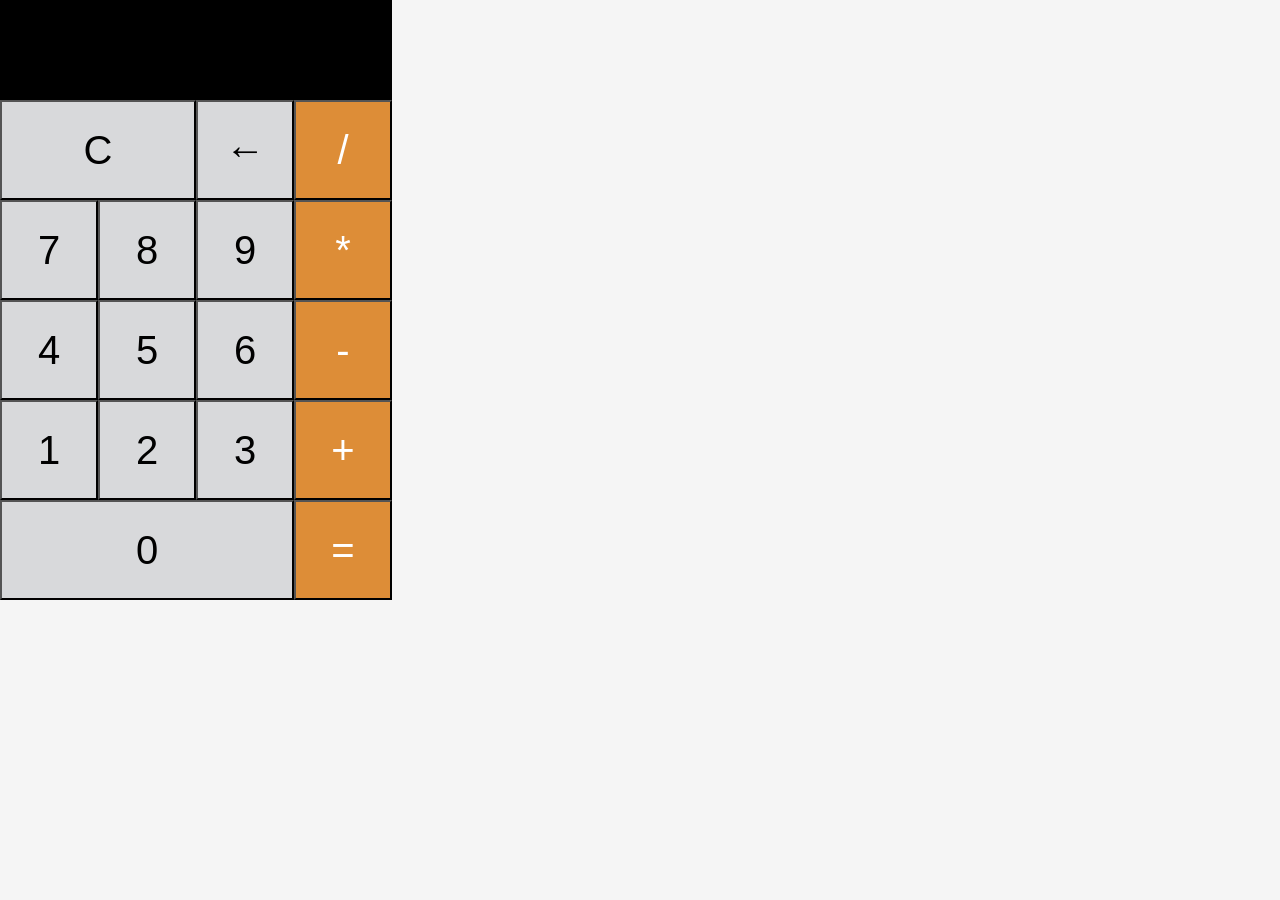
<file: index.html>
<!DOCTYPE html>
<html lang="en"> </html>
<head>
    <title>Calculator</title>
    <link rel="stylesheet" href="calc.css">
</head>

<body>
<div class="calc"> 
    <div class="calc-row-1 row-1"> 
        <div class = "result"> 
        </div>
    </div>

 <div class="calc-key">
    <div class = "calc-row-2 row-2">
        <button class = "key big">C</button>
        <button class = "key delete" >←</button>
        <button class = "key operator">/</button>
    </div>

    <div class = "calc-row-3 row-3">
        <button class = "key number">7</button>
        <button class = "key number">8</button>
        <button class = "key number">9</button>
        <button class = "key operator">*</button>
    </div>

    <div class = "calc-row-4 row-4">
        <button class = "key number">4</button>
        <button class = "key number">5</button>
        <button class = "key number">6</button>
        <button class = "key operator">-</button>
    </div>  

    <div class = "calc-row-5 row-5">
        <button class = "key number">1</button>
        <button class = "key number">2</button>
        <button class = "key number">3</button>
        <button class = "key operator">+</button>    
    </div>

    <div class = "calc-row-6 row-6">
        <button class = "key bigger number">0</button>
        <button class = "key equal-sign">=</button>
    </div>
    </div>
</div>

<script src="calc2.js"></script>
</body>
</file>
<file: calc.css>
*{box-sizing: border-box;
}

body {
  font-family: Arial, sans-serif;
  background-color: #f5f5f5;
  margin: 0;
  padding: 0;
  display: flex;
  justify-content: left;
  align-items: right;
  height: 100vh;
  width: 100%;
}


.calc {
  display: grid;
  grid-template-areas: 
    "C C DEL /"
    "7 8 9 *"
    "4 5 6 -"
    "1 2 3 +"
    "zero zero zero = "; 
    height: 400px;
    width: 400px;
    text-align: right;
  
}

.calc-row-1 {
  background-color: black;
  color: white;
  display: flex;
  align-content: stretch;
  width: 98%

}

.calc-row-2, .calc-row-3, .calc-row-4, .calc-row-5, .calc-row-6 {
 display: flex;
 align-content: stretch;
 width: 100%;}

.result {
  color: white;
  text-align: right;
  font: monospace, Courier;
  font-size: 32px;
  padding: 20px;
  height: 100px;
}

.key {
 
  font-size: 40px;
  background-color: #d8d9db;
  cursor: pointer;
  font: monospace, Courier;
  height: 100px;
  width: 24.5%;

}

.C {
  grid-template-columns: 2fr 1fr 1fr;
}
.zero {
  grid-template-columns: 3fr 1fr; }



  .C-grey {
    grid-area: C;
    width: 95%;
    background-color: #d8d9db;
    font-size: 40px;
    font: monospace, Courier;
  }

  .key:last-child {
  background-color: #dd8d37;
  color: white;
}
 .key:hover {
  background-color: #ebebeb;
 }

 .key:active {
  background-color: #bbbcbe;
}
.big {
  width: 49%;
}

.bigger{
  width: 73.5%;
}
</file>
